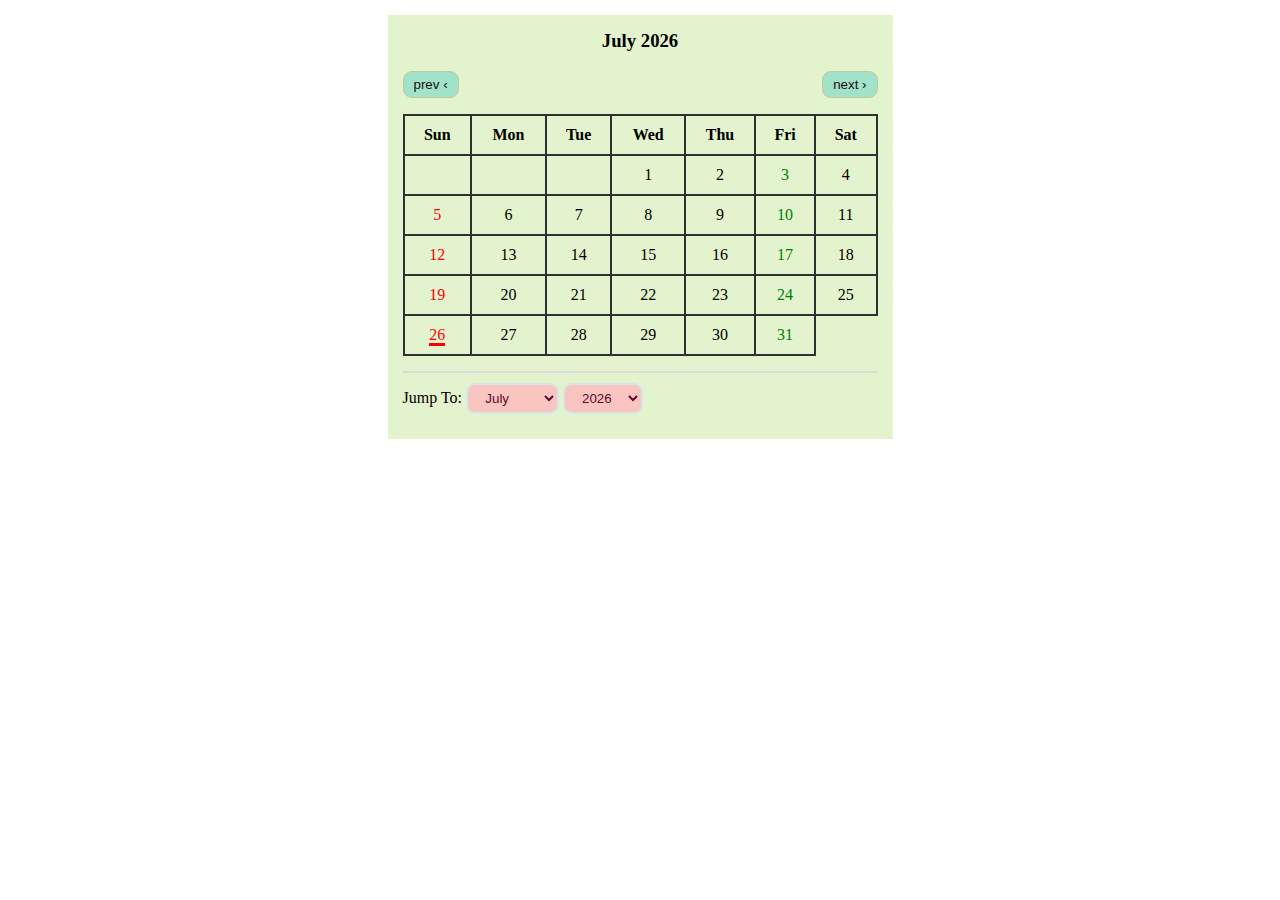
<file: calendar/index.html>
<!DOCTYPE html>
<html lang="en">
<head>
    <meta charset="UTF-8">
    <meta name="viewport" content="width=device-width, initial-scale=1.0">
    <title>Calendar</title>
    <link rel="stylesheet" href="style.css">
</head>
<body>
    <div class="Main">
        <div class="calendar-container">
            <h3 id="monthAndYear"></h3>
            <div class="buttons">
                <!-- &#8249; and &#8250; represent the left and right arrow -->
                <button id="previous" onclick="previous()">prev &#8249;</button>
                <button id="next" onclick="next()">next &#8250;</button>
            </div>
            <table class="table" id="calendar" data-lang="eng">
                <thead id="thead-month"></thead>
                <tbody id="calendar-body"></tbody>
            </table>
            <div class="footer-container">
                <!-- Jump will help us go to different sections -->
                <label for="month">Jump To:</label>
                <select id="month" onchange="jump()">
                    <option value="0">Jan</option>
                    <option value="1">Feb</option>
                    <option value="2">March</option>
                    <option value="3">April</option>
                    <option value="4">May</option>
                    <option value="5">June</option>
                    <option value="6">July</option>
                    <option value="7">August</option>
                    <option value="8">Sept</option>
                    <option value="9">Oct</option>
                    <option value="10">Nov</option>
                    <option value="11">Dec</option>
                </select>
                <select id="year" onchange="jump()"></select>
            </div>
        </div>
    </div>
    
    <!-- JavaScript file should be included at the end of the body -->
    <script src="first.js"></script>
</body>
</html>
</file>
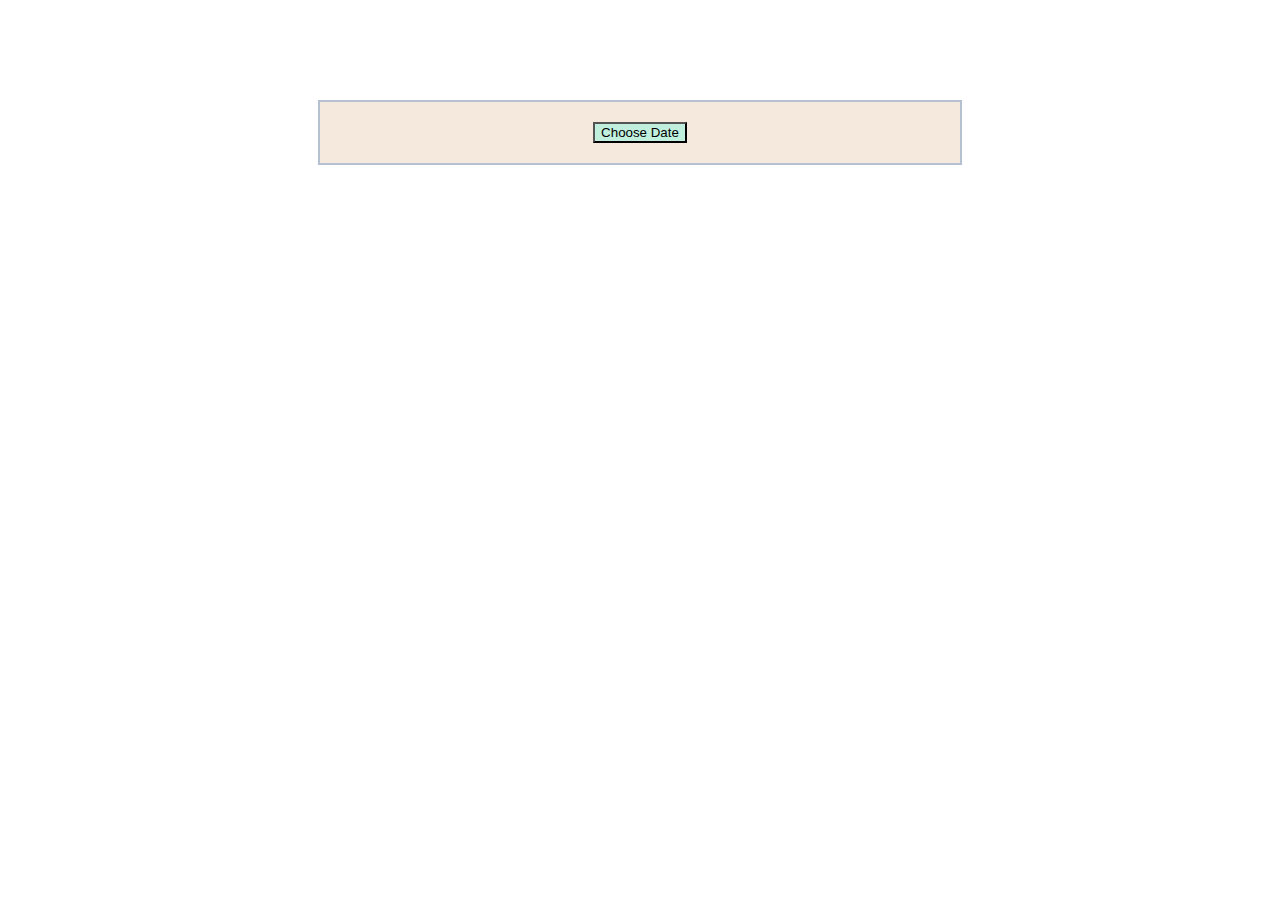
<file: calender2/index1.html>
<!DOCTYPE html>
<html lang="en">
<head>
    <meta charset="UTF-8">
    <meta name="viewport" content="width=device-width, initial-scale=1.0">
    <title></title>
    <link rel="stylesheet" href="style2.css">
</head>
<body>
    <div class="calendar-container" id="calendar-container">
        <div class="buttons">
        <button onclick="toggleCalendar()">Choose Date</button>
    </div>
    <div>
            <!-- it wil trigger the function togglecalender-->
            
            <div class =" calendar" id="calendar" style="display: none;">
                
                    <select id="month" onchange="jump()">
                        <!-- Options will be populated dynamically by JavaScript -->
                    </select>
                    <select id="year" onchange="jump()">
                        <!-- Options will be populated dynamically by JavaScript -->
                    </select>
                
                <table class="table" id="calendar-body" data-lang="eng">
                    <thead id="thead-month"></thead>
                    <tbody id="calendar-body"></tbody>
                </table>
            </div>
        </div>
        <div id="selected-date"></div>
    </div>

    <script src="second.js"> </script>
</body>
</html>
</file>
<file: calendar/style.css>
.Main{
    margin:15px auto;
    max-width:1100px;
}
.calendar-container{
    background:#e3f3cd;
    padding:15px;
    max-width:475px;
    margin:3px auto;
    overflow:auto;
}
/* we are writing button again to actually use these elements in buttons*/

.buttons button{
    /*changes the cursor from arrow to pointer*/
    cursor:pointer;
    zoom:1;
    background:#a2e2ca;
    color:#150e0d;
    border:1px solid #BACD92;
    border-radius:9px;
    padding:5px 10px;
}

.table{
    border-collapse:collapse;
    width:100%;
   
}
.table td,.table th{
    padding:10px;
    border: 2px solid#2f3030;
    text-align:center;
    vertical-align:top;
}
date-picker.selected {
    font-weight: bold;
    outline: 2px dashed #00BCD4;
}

.date-picker.selected span {
    border-bottom: 3px solid currentColor;
}

/* sunday */
.date-picker:nth-child(1) {
  color: red;
}

/* friday */
.date-picker:nth-child(6) {
  color: green;
}

#monthAndYear {
    text-align: center;
    margin-top: 0
}
.buttons {
    position: relative;
    margin-bottom: 1em;
    overflow: hidden;
    clear: both;
}
#previous {
    float: left;
}

#next {
    float: right;
}
.footer-container {
    margin-top: 1em;
    border-top: 2px solid #dadada;
    padding: 10px 0;
}

.footer-container select {
    cursor: pointer;
    zoom: 1;
    background: #fac4c1;
    color: #5f072d;
    border: 2px solid #d4e6e6;
    border-radius: 9px;
    padding: 5px 1em;
}
</file>
<file: calender2/style2.css>
/* CSS for calendar display */
#calendar-container {
    text-align: center;
    border: 2px solid #B5C0D0;
    padding: 20px;
    width: 600px;
    margin: 100px auto;
    align-items: center;
    background-color: #F5E8DD;
    font-weight: bold;
    
  
    
}#calendar-body{
font-weight: lighter;
}

#calendar-body .sunday {
    color: red; /* Set the text color to red for cells representing Sundays */
    
}
.buttons button{
    cursor:pointer;
    zoom:1;
    background:#c1efde;
}

#calendar {
    cursor:pointer;
    margin:15px auto;
    max-width:1000px;
    padding: 2px auto;
    background-color: #EED3D9;

}

#calendar select {
    margin-right: 100px;
    margin:20px ;
    background-color:#CCD3CA;
   
   
}

.table {
   width: 100%;
    border-collapse:separate;
    vertical-align: middle;
    text-align: center;
 
}

.table td, .table th {
    padding: 10px;
    text-align: center;
    vertical-align:middle; /* Center content vertically */
}

.date-picker {
    padding: 1px;
    text-align: center;
    cursor: pointer;
    vertical-align: top;
    display: inline-block; /* Use inline-block to allow width and height properties */
    background-color: aqua;
    /* Optional: You can set a default background color for date-picker */
   
}
</file>
